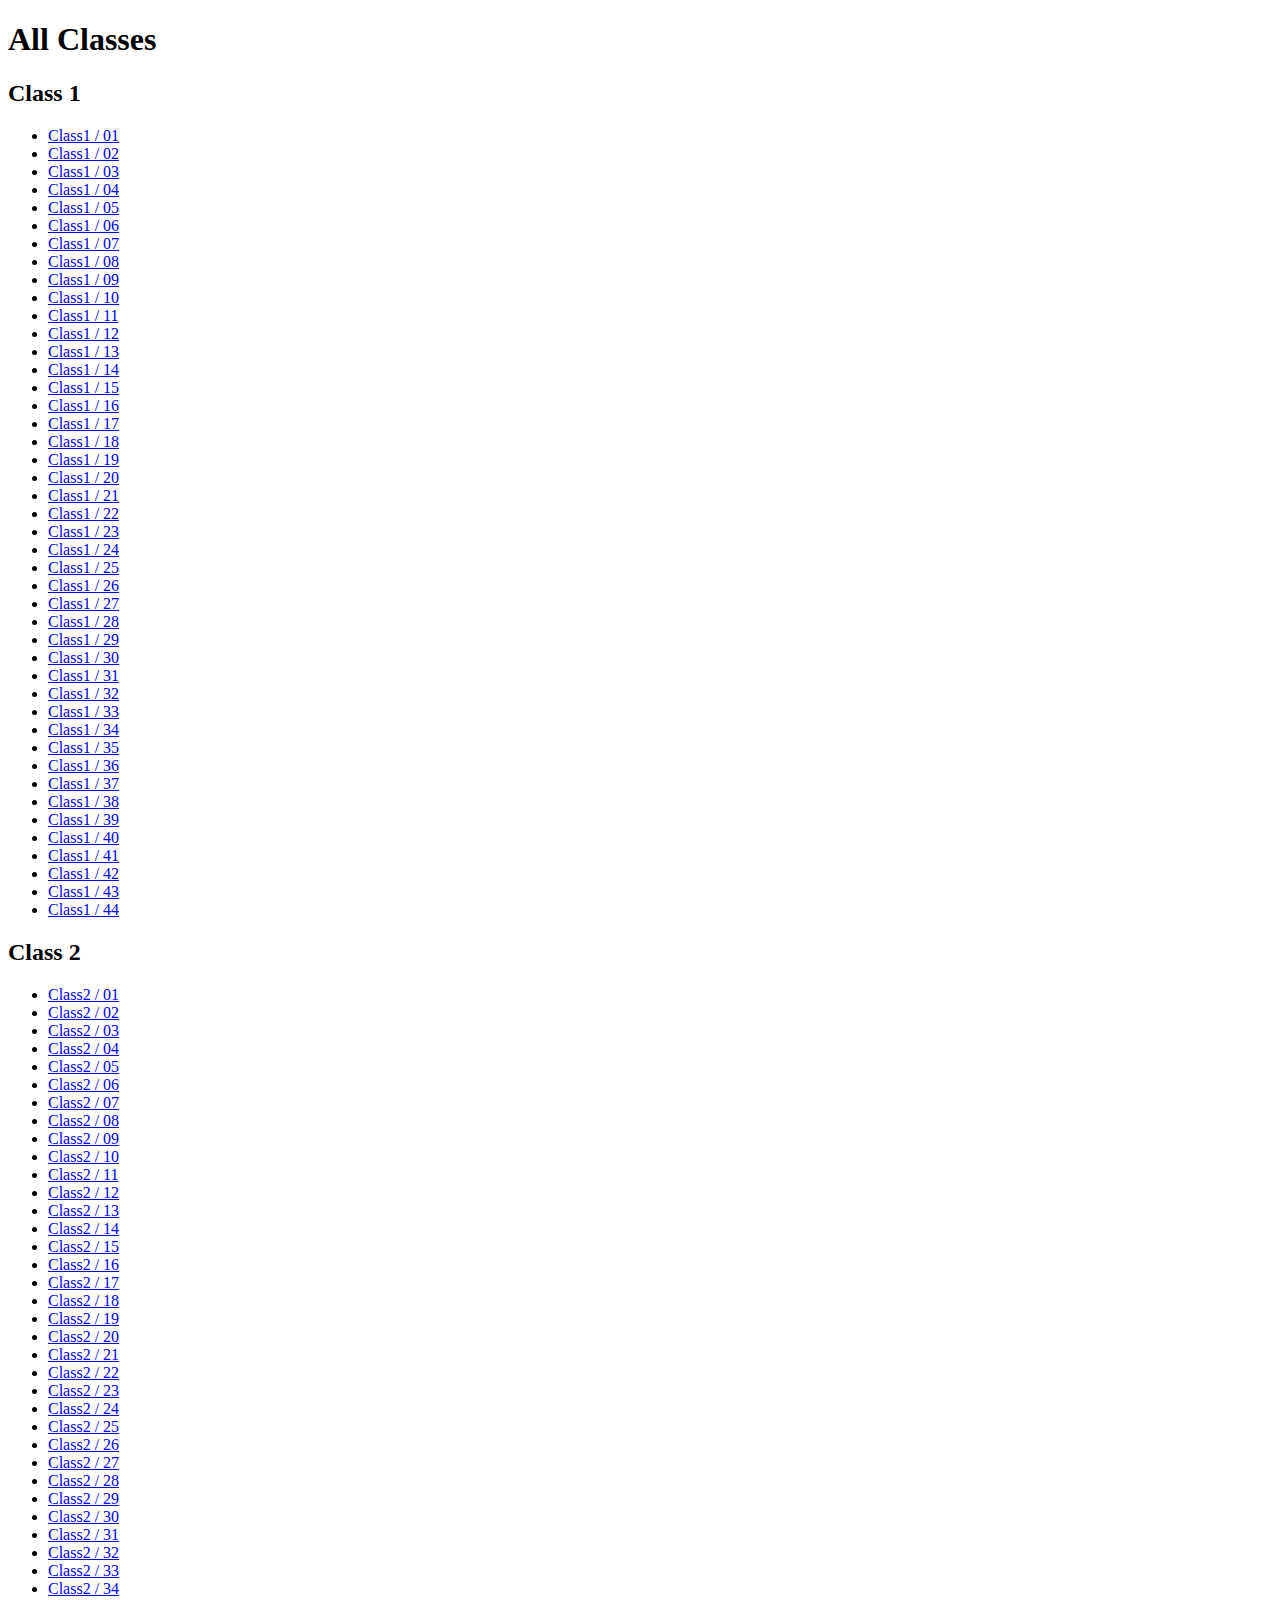
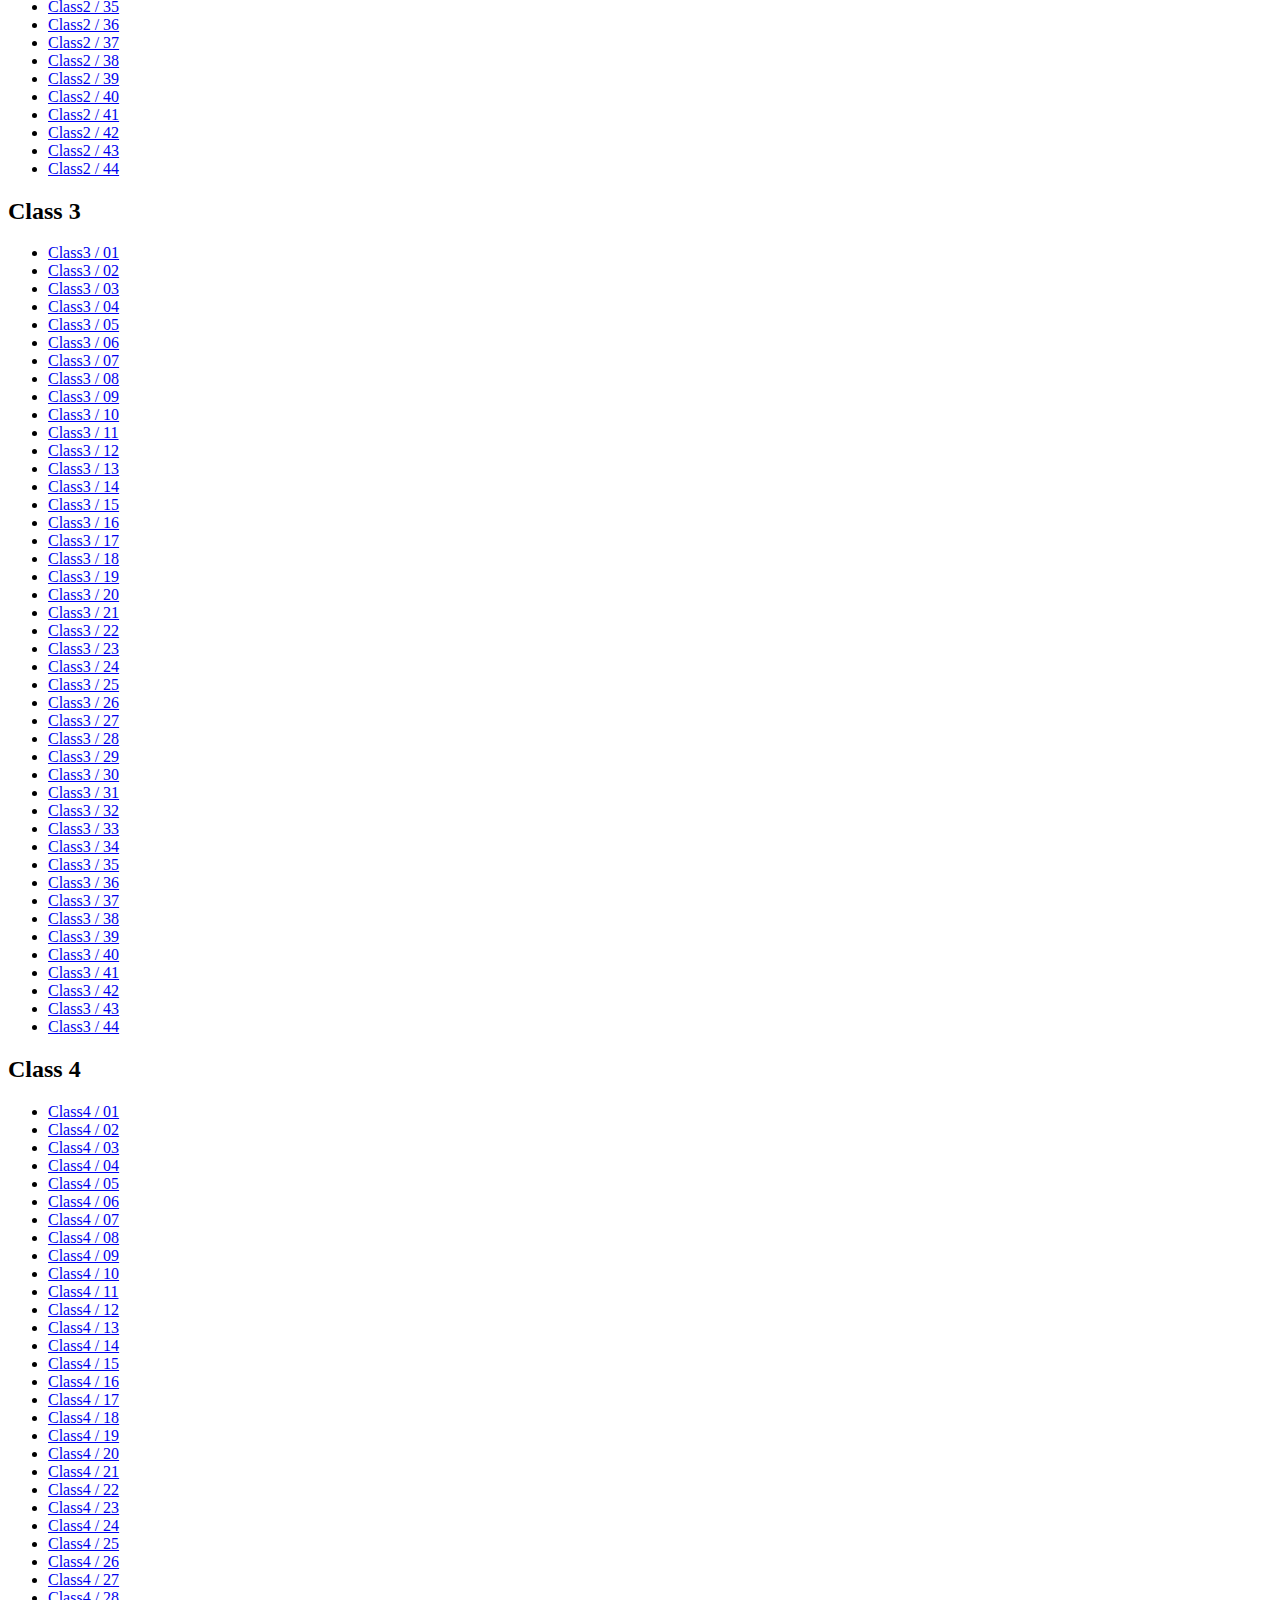
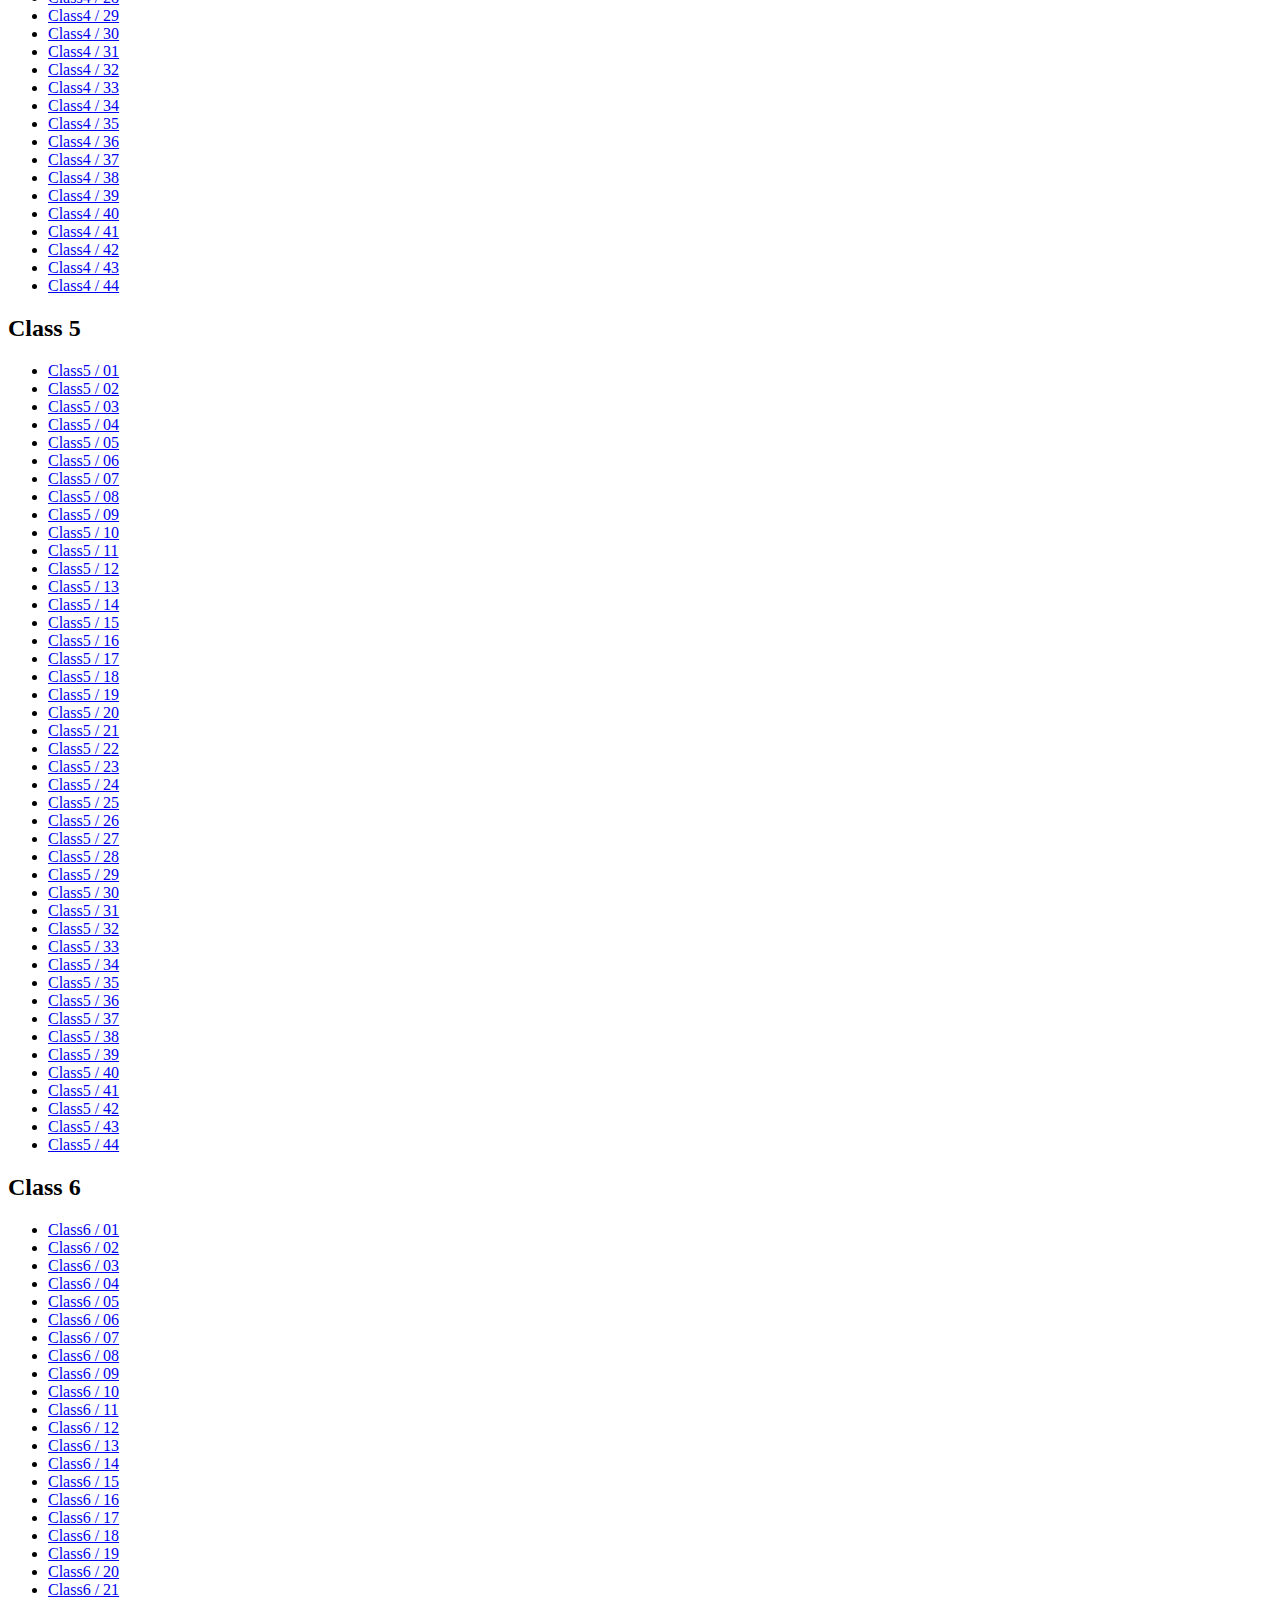
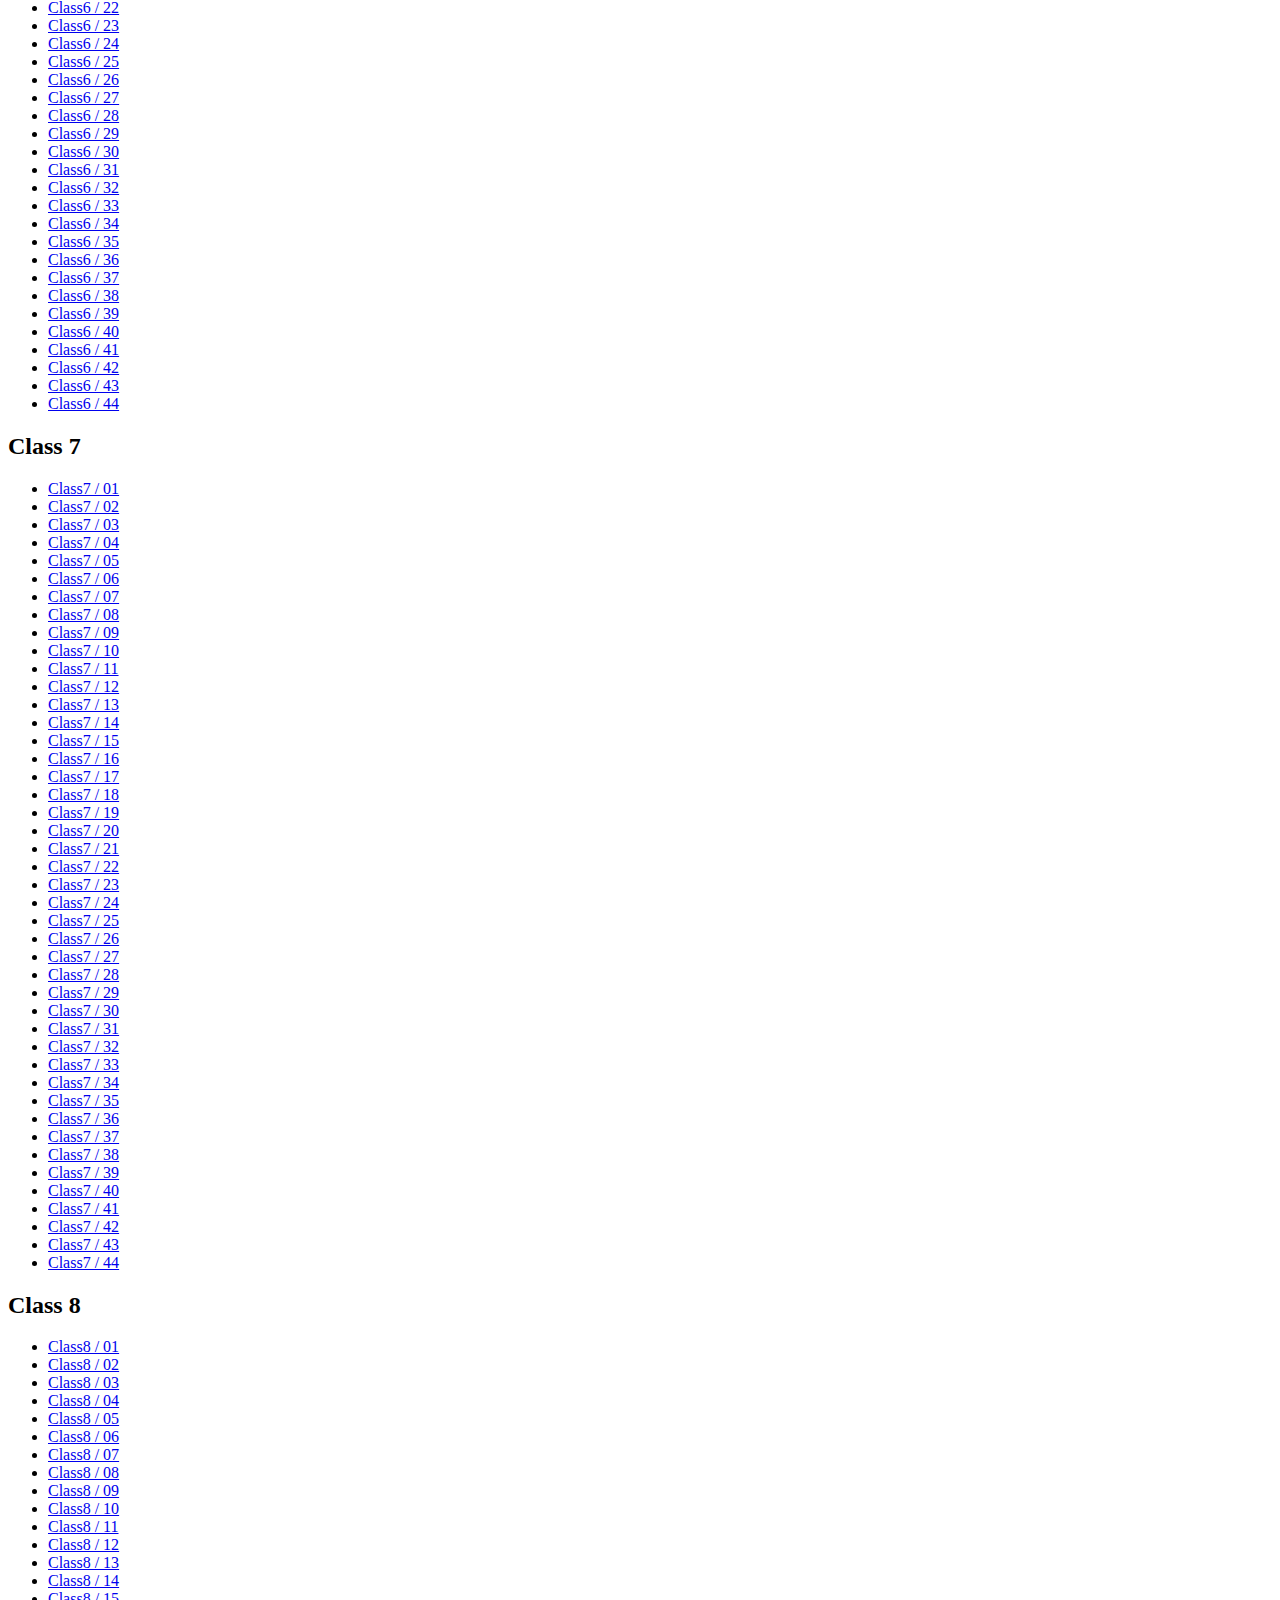
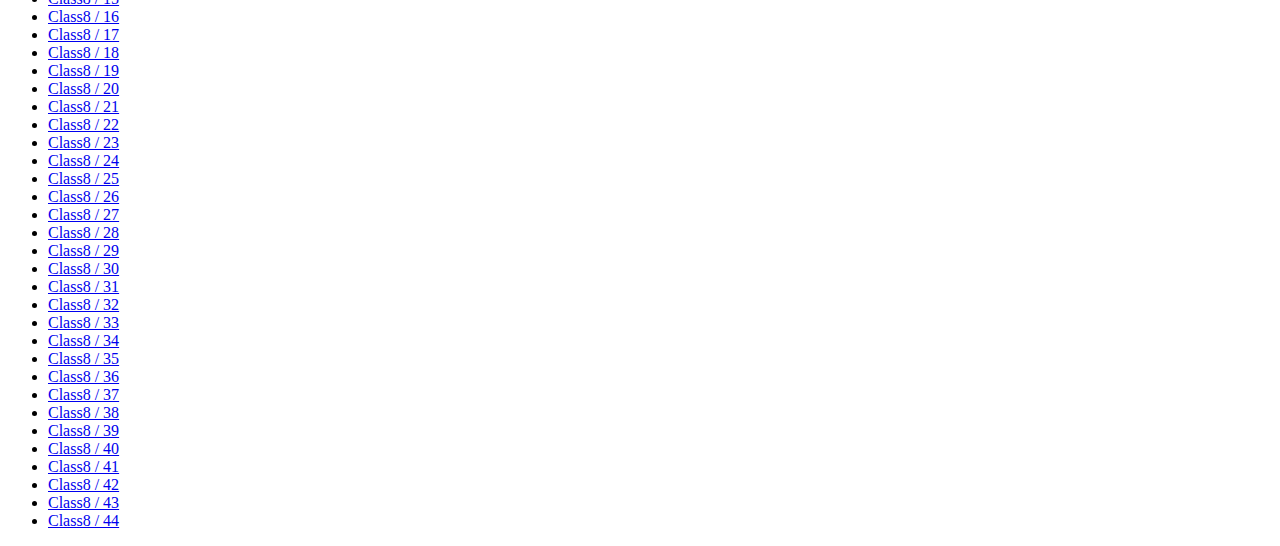
<file: index.html>
<!DOCTYPE html>
<html lang="en">
<head>
  <meta charset="UTF-8">
  <title>Folder Index</title>
</head>
<body>
  <h1>All Classes</h1>
  <h2>Class 1</h2>
  <ul>
    <li><a href="./Class1/01/index.html">Class1 / 01</a></li>
    <li><a href="./Class1/02/index.html">Class1 / 02</a></li>
    <li><a href="./Class1/03/index.html">Class1 / 03</a></li>
    <li><a href="./Class1/04/index.html">Class1 / 04</a></li>
    <li><a href="./Class1/05/index.html">Class1 / 05</a></li>
    <li><a href="./Class1/06/index.html">Class1 / 06</a></li>
    <li><a href="./Class1/07/index.html">Class1 / 07</a></li>
    <li><a href="./Class1/08/index.html">Class1 / 08</a></li>
    <li><a href="./Class1/09/index.html">Class1 / 09</a></li>
    <li><a href="./Class1/10/index.html">Class1 / 10</a></li>
    <li><a href="./Class1/11/index.html">Class1 / 11</a></li>
    <li><a href="./Class1/12/index.html">Class1 / 12</a></li>
    <li><a href="./Class1/13/index.html">Class1 / 13</a></li>
    <li><a href="./Class1/14/index.html">Class1 / 14</a></li>
    <li><a href="./Class1/15/index.html">Class1 / 15</a></li>
    <li><a href="./Class1/16/index.html">Class1 / 16</a></li>
    <li><a href="./Class1/17/index.html">Class1 / 17</a></li>
    <li><a href="./Class1/18/index.html">Class1 / 18</a></li>
    <li><a href="./Class1/19/index.html">Class1 / 19</a></li>
    <li><a href="./Class1/20/index.html">Class1 / 20</a></li>
    <li><a href="./Class1/21/index.html">Class1 / 21</a></li>
    <li><a href="./Class1/22/index.html">Class1 / 22</a></li>
    <li><a href="./Class1/23/index.html">Class1 / 23</a></li>
    <li><a href="./Class1/24/index.html">Class1 / 24</a></li>
    <li><a href="./Class1/25/index.html">Class1 / 25</a></li>
    <li><a href="./Class1/26/index.html">Class1 / 26</a></li>
    <li><a href="./Class1/27/index.html">Class1 / 27</a></li>
    <li><a href="./Class1/28/index.html">Class1 / 28</a></li>
    <li><a href="./Class1/29/index.html">Class1 / 29</a></li>
    <li><a href="./Class1/30/index.html">Class1 / 30</a></li>
    <li><a href="./Class1/31/index.html">Class1 / 31</a></li>
    <li><a href="./Class1/32/index.html">Class1 / 32</a></li>
    <li><a href="./Class1/33/index.html">Class1 / 33</a></li>
    <li><a href="./Class1/34/index.html">Class1 / 34</a></li>
    <li><a href="./Class1/35/index.html">Class1 / 35</a></li>
    <li><a href="./Class1/36/index.html">Class1 / 36</a></li>
    <li><a href="./Class1/37/index.html">Class1 / 37</a></li>
    <li><a href="./Class1/38/index.html">Class1 / 38</a></li>
    <li><a href="./Class1/39/index.html">Class1 / 39</a></li>
    <li><a href="./Class1/40/index.html">Class1 / 40</a></li>
    <li><a href="./Class1/41/index.html">Class1 / 41</a></li>
    <li><a href="./Class1/42/index.html">Class1 / 42</a></li>
    <li><a href="./Class1/43/index.html">Class1 / 43</a></li>
    <li><a href="./Class1/44/index.html">Class1 / 44</a></li>
  </ul>
  <h2>Class 2</h2>
  <ul>
    <li><a href="./Class2/01/index.html">Class2 / 01</a></li>
    <li><a href="./Class2/02/index.html">Class2 / 02</a></li>
    <li><a href="./Class2/03/index.html">Class2 / 03</a></li>
    <li><a href="./Class2/04/index.html">Class2 / 04</a></li>
    <li><a href="./Class2/05/index.html">Class2 / 05</a></li>
    <li><a href="./Class2/06/index.html">Class2 / 06</a></li>
    <li><a href="./Class2/07/index.html">Class2 / 07</a></li>
    <li><a href="./Class2/08/index.html">Class2 / 08</a></li>
    <li><a href="./Class2/09/index.html">Class2 / 09</a></li>
    <li><a href="./Class2/10/index.html">Class2 / 10</a></li>
    <li><a href="./Class2/11/index.html">Class2 / 11</a></li>
    <li><a href="./Class2/12/index.html">Class2 / 12</a></li>
    <li><a href="./Class2/13/index.html">Class2 / 13</a></li>
    <li><a href="./Class2/14/index.html">Class2 / 14</a></li>
    <li><a href="./Class2/15/index.html">Class2 / 15</a></li>
    <li><a href="./Class2/16/index.html">Class2 / 16</a></li>
    <li><a href="./Class2/17/index.html">Class2 / 17</a></li>
    <li><a href="./Class2/18/index.html">Class2 / 18</a></li>
    <li><a href="./Class2/19/index.html">Class2 / 19</a></li>
    <li><a href="./Class2/20/index.html">Class2 / 20</a></li>
    <li><a href="./Class2/21/index.html">Class2 / 21</a></li>
    <li><a href="./Class2/22/index.html">Class2 / 22</a></li>
    <li><a href="./Class2/23/index.html">Class2 / 23</a></li>
    <li><a href="./Class2/24/index.html">Class2 / 24</a></li>
    <li><a href="./Class2/25/index.html">Class2 / 25</a></li>
    <li><a href="./Class2/26/index.html">Class2 / 26</a></li>
    <li><a href="./Class2/27/index.html">Class2 / 27</a></li>
    <li><a href="./Class2/28/index.html">Class2 / 28</a></li>
    <li><a href="./Class2/29/index.html">Class2 / 29</a></li>
    <li><a href="./Class2/30/index.html">Class2 / 30</a></li>
    <li><a href="./Class2/31/index.html">Class2 / 31</a></li>
    <li><a href="./Class2/32/index.html">Class2 / 32</a></li>
    <li><a href="./Class2/33/index.html">Class2 / 33</a></li>
    <li><a href="./Class2/34/index.html">Class2 / 34</a></li>
    <li><a href="./Class2/35/index.html">Class2 / 35</a></li>
    <li><a href="./Class2/36/index.html">Class2 / 36</a></li>
    <li><a href="./Class2/37/index.html">Class2 / 37</a></li>
    <li><a href="./Class2/38/index.html">Class2 / 38</a></li>
    <li><a href="./Class2/39/index.html">Class2 / 39</a></li>
    <li><a href="./Class2/40/index.html">Class2 / 40</a></li>
    <li><a href="./Class2/41/index.html">Class2 / 41</a></li>
    <li><a href="./Class2/42/index.html">Class2 / 42</a></li>
    <li><a href="./Class2/43/index.html">Class2 / 43</a></li>
    <li><a href="./Class2/44/index.html">Class2 / 44</a></li>
  </ul>
  <h2>Class 3</h2>
  <ul>
    <li><a href="./Class3/01/index.html">Class3 / 01</a></li>
    <li><a href="./Class3/02/index.html">Class3 / 02</a></li>
    <li><a href="./Class3/03/index.html">Class3 / 03</a></li>
    <li><a href="./Class3/04/index.html">Class3 / 04</a></li>
    <li><a href="./Class3/05/index.html">Class3 / 05</a></li>
    <li><a href="./Class3/06/index.html">Class3 / 06</a></li>
    <li><a href="./Class3/07/index.html">Class3 / 07</a></li>
    <li><a href="./Class3/08/index.html">Class3 / 08</a></li>
    <li><a href="./Class3/09/index.html">Class3 / 09</a></li>
    <li><a href="./Class3/10/index.html">Class3 / 10</a></li>
    <li><a href="./Class3/11/index.html">Class3 / 11</a></li>
    <li><a href="./Class3/12/index.html">Class3 / 12</a></li>
    <li><a href="./Class3/13/index.html">Class3 / 13</a></li>
    <li><a href="./Class3/14/index.html">Class3 / 14</a></li>
    <li><a href="./Class3/15/index.html">Class3 / 15</a></li>
    <li><a href="./Class3/16/index.html">Class3 / 16</a></li>
    <li><a href="./Class3/17/index.html">Class3 / 17</a></li>
    <li><a href="./Class3/18/index.html">Class3 / 18</a></li>
    <li><a href="./Class3/19/index.html">Class3 / 19</a></li>
    <li><a href="./Class3/20/index.html">Class3 / 20</a></li>
    <li><a href="./Class3/21/index.html">Class3 / 21</a></li>
    <li><a href="./Class3/22/index.html">Class3 / 22</a></li>
    <li><a href="./Class3/23/index.html">Class3 / 23</a></li>
    <li><a href="./Class3/24/index.html">Class3 / 24</a></li>
    <li><a href="./Class3/25/index.html">Class3 / 25</a></li>
    <li><a href="./Class3/26/index.html">Class3 / 26</a></li>
    <li><a href="./Class3/27/index.html">Class3 / 27</a></li>
    <li><a href="./Class3/28/index.html">Class3 / 28</a></li>
    <li><a href="./Class3/29/index.html">Class3 / 29</a></li>
    <li><a href="./Class3/30/index.html">Class3 / 30</a></li>
    <li><a href="./Class3/31/index.html">Class3 / 31</a></li>
    <li><a href="./Class3/32/index.html">Class3 / 32</a></li>
    <li><a href="./Class3/33/index.html">Class3 / 33</a></li>
    <li><a href="./Class3/34/index.html">Class3 / 34</a></li>
    <li><a href="./Class3/35/index.html">Class3 / 35</a></li>
    <li><a href="./Class3/36/index.html">Class3 / 36</a></li>
    <li><a href="./Class3/37/index.html">Class3 / 37</a></li>
    <li><a href="./Class3/38/index.html">Class3 / 38</a></li>
    <li><a href="./Class3/39/index.html">Class3 / 39</a></li>
    <li><a href="./Class3/40/index.html">Class3 / 40</a></li>
    <li><a href="./Class3/41/index.html">Class3 / 41</a></li>
    <li><a href="./Class3/42/index.html">Class3 / 42</a></li>
    <li><a href="./Class3/43/index.html">Class3 / 43</a></li>
    <li><a href="./Class3/44/index.html">Class3 / 44</a></li>
  </ul>
  <h2>Class 4</h2>
  <ul>
    <li><a href="./Class4/01/index.html">Class4 / 01</a></li>
    <li><a href="./Class4/02/index.html">Class4 / 02</a></li>
    <li><a href="./Class4/03/index.html">Class4 / 03</a></li>
    <li><a href="./Class4/04/index.html">Class4 / 04</a></li>
    <li><a href="./Class4/05/index.html">Class4 / 05</a></li>
    <li><a href="./Class4/06/index.html">Class4 / 06</a></li>
    <li><a href="./Class4/07/index.html">Class4 / 07</a></li>
    <li><a href="./Class4/08/index.html">Class4 / 08</a></li>
    <li><a href="./Class4/09/index.html">Class4 / 09</a></li>
    <li><a href="./Class4/10/index.html">Class4 / 10</a></li>
    <li><a href="./Class4/11/index.html">Class4 / 11</a></li>
    <li><a href="./Class4/12/index.html">Class4 / 12</a></li>
    <li><a href="./Class4/13/index.html">Class4 / 13</a></li>
    <li><a href="./Class4/14/index.html">Class4 / 14</a></li>
    <li><a href="./Class4/15/index.html">Class4 / 15</a></li>
    <li><a href="./Class4/16/index.html">Class4 / 16</a></li>
    <li><a href="./Class4/17/index.html">Class4 / 17</a></li>
    <li><a href="./Class4/18/index.html">Class4 / 18</a></li>
    <li><a href="./Class4/19/index.html">Class4 / 19</a></li>
    <li><a href="./Class4/20/index.html">Class4 / 20</a></li>
    <li><a href="./Class4/21/index.html">Class4 / 21</a></li>
    <li><a href="./Class4/22/index.html">Class4 / 22</a></li>
    <li><a href="./Class4/23/index.html">Class4 / 23</a></li>
    <li><a href="./Class4/24/index.html">Class4 / 24</a></li>
    <li><a href="./Class4/25/index.html">Class4 / 25</a></li>
    <li><a href="./Class4/26/index.html">Class4 / 26</a></li>
    <li><a href="./Class4/27/index.html">Class4 / 27</a></li>
    <li><a href="./Class4/28/index.html">Class4 / 28</a></li>
    <li><a href="./Class4/29/index.html">Class4 / 29</a></li>
    <li><a href="./Class4/30/index.html">Class4 / 30</a></li>
    <li><a href="./Class4/31/index.html">Class4 / 31</a></li>
    <li><a href="./Class4/32/index.html">Class4 / 32</a></li>
    <li><a href="./Class4/33/index.html">Class4 / 33</a></li>
    <li><a href="./Class4/34/index.html">Class4 / 34</a></li>
    <li><a href="./Class4/35/index.html">Class4 / 35</a></li>
    <li><a href="./Class4/36/index.html">Class4 / 36</a></li>
    <li><a href="./Class4/37/index.html">Class4 / 37</a></li>
    <li><a href="./Class4/38/index.html">Class4 / 38</a></li>
    <li><a href="./Class4/39/index.html">Class4 / 39</a></li>
    <li><a href="./Class4/40/index.html">Class4 / 40</a></li>
    <li><a href="./Class4/41/index.html">Class4 / 41</a></li>
    <li><a href="./Class4/42/index.html">Class4 / 42</a></li>
    <li><a href="./Class4/43/index.html">Class4 / 43</a></li>
    <li><a href="./Class4/44/index.html">Class4 / 44</a></li>
  </ul>
  <h2>Class 5</h2>
  <ul>
    <li><a href="./Class5/01/index.html">Class5 / 01</a></li>
    <li><a href="./Class5/02/index.html">Class5 / 02</a></li>
    <li><a href="./Class5/03/index.html">Class5 / 03</a></li>
    <li><a href="./Class5/04/index.html">Class5 / 04</a></li>
    <li><a href="./Class5/05/index.html">Class5 / 05</a></li>
    <li><a href="./Class5/06/index.html">Class5 / 06</a></li>
    <li><a href="./Class5/07/index.html">Class5 / 07</a></li>
    <li><a href="./Class5/08/index.html">Class5 / 08</a></li>
    <li><a href="./Class5/09/index.html">Class5 / 09</a></li>
    <li><a href="./Class5/10/index.html">Class5 / 10</a></li>
    <li><a href="./Class5/11/index.html">Class5 / 11</a></li>
    <li><a href="./Class5/12/index.html">Class5 / 12</a></li>
    <li><a href="./Class5/13/index.html">Class5 / 13</a></li>
    <li><a href="./Class5/14/index.html">Class5 / 14</a></li>
    <li><a href="./Class5/15/index.html">Class5 / 15</a></li>
    <li><a href="./Class5/16/index.html">Class5 / 16</a></li>
    <li><a href="./Class5/17/index.html">Class5 / 17</a></li>
    <li><a href="./Class5/18/index.html">Class5 / 18</a></li>
    <li><a href="./Class5/19/index.html">Class5 / 19</a></li>
    <li><a href="./Class5/20/index.html">Class5 / 20</a></li>
    <li><a href="./Class5/21/index.html">Class5 / 21</a></li>
    <li><a href="./Class5/22/index.html">Class5 / 22</a></li>
    <li><a href="./Class5/23/index.html">Class5 / 23</a></li>
    <li><a href="./Class5/24/index.html">Class5 / 24</a></li>
    <li><a href="./Class5/25/index.html">Class5 / 25</a></li>
    <li><a href="./Class5/26/index.html">Class5 / 26</a></li>
    <li><a href="./Class5/27/index.html">Class5 / 27</a></li>
    <li><a href="./Class5/28/index.html">Class5 / 28</a></li>
    <li><a href="./Class5/29/index.html">Class5 / 29</a></li>
    <li><a href="./Class5/30/index.html">Class5 / 30</a></li>
    <li><a href="./Class5/31/index.html">Class5 / 31</a></li>
    <li><a href="./Class5/32/index.html">Class5 / 32</a></li>
    <li><a href="./Class5/33/index.html">Class5 / 33</a></li>
    <li><a href="./Class5/34/index.html">Class5 / 34</a></li>
    <li><a href="./Class5/35/index.html">Class5 / 35</a></li>
    <li><a href="./Class5/36/index.html">Class5 / 36</a></li>
    <li><a href="./Class5/37/index.html">Class5 / 37</a></li>
    <li><a href="./Class5/38/index.html">Class5 / 38</a></li>
    <li><a href="./Class5/39/index.html">Class5 / 39</a></li>
    <li><a href="./Class5/40/index.html">Class5 / 40</a></li>
    <li><a href="./Class5/41/index.html">Class5 / 41</a></li>
    <li><a href="./Class5/42/index.html">Class5 / 42</a></li>
    <li><a href="./Class5/43/index.html">Class5 / 43</a></li>
    <li><a href="./Class5/44/index.html">Class5 / 44</a></li>
  </ul>
  <h2>Class 6</h2>
  <ul>
    <li><a href="./Class6/01/index.html">Class6 / 01</a></li>
    <li><a href="./Class6/02/index.html">Class6 / 02</a></li>
    <li><a href="./Class6/03/index.html">Class6 / 03</a></li>
    <li><a href="./Class6/04/index.html">Class6 / 04</a></li>
    <li><a href="./Class6/05/index.html">Class6 / 05</a></li>
    <li><a href="./Class6/06/index.html">Class6 / 06</a></li>
    <li><a href="./Class6/07/index.html">Class6 / 07</a></li>
    <li><a href="./Class6/08/index.html">Class6 / 08</a></li>
    <li><a href="./Class6/09/index.html">Class6 / 09</a></li>
    <li><a href="./Class6/10/index.html">Class6 / 10</a></li>
    <li><a href="./Class6/11/index.html">Class6 / 11</a></li>
    <li><a href="./Class6/12/index.html">Class6 / 12</a></li>
    <li><a href="./Class6/13/index.html">Class6 / 13</a></li>
    <li><a href="./Class6/14/index.html">Class6 / 14</a></li>
    <li><a href="./Class6/15/index.html">Class6 / 15</a></li>
    <li><a href="./Class6/16/index.html">Class6 / 16</a></li>
    <li><a href="./Class6/17/index.html">Class6 / 17</a></li>
    <li><a href="./Class6/18/index.html">Class6 / 18</a></li>
    <li><a href="./Class6/19/index.html">Class6 / 19</a></li>
    <li><a href="./Class6/20/index.html">Class6 / 20</a></li>
    <li><a href="./Class6/21/index.html">Class6 / 21</a></li>
    <li><a href="./Class6/22/index.html">Class6 / 22</a></li>
    <li><a href="./Class6/23/index.html">Class6 / 23</a></li>
    <li><a href="./Class6/24/index.html">Class6 / 24</a></li>
    <li><a href="./Class6/25/index.html">Class6 / 25</a></li>
    <li><a href="./Class6/26/index.html">Class6 / 26</a></li>
    <li><a href="./Class6/27/index.html">Class6 / 27</a></li>
    <li><a href="./Class6/28/index.html">Class6 / 28</a></li>
    <li><a href="./Class6/29/index.html">Class6 / 29</a></li>
    <li><a href="./Class6/30/index.html">Class6 / 30</a></li>
    <li><a href="./Class6/31/index.html">Class6 / 31</a></li>
    <li><a href="./Class6/32/index.html">Class6 / 32</a></li>
    <li><a href="./Class6/33/index.html">Class6 / 33</a></li>
    <li><a href="./Class6/34/index.html">Class6 / 34</a></li>
    <li><a href="./Class6/35/index.html">Class6 / 35</a></li>
    <li><a href="./Class6/36/index.html">Class6 / 36</a></li>
    <li><a href="./Class6/37/index.html">Class6 / 37</a></li>
    <li><a href="./Class6/38/index.html">Class6 / 38</a></li>
    <li><a href="./Class6/39/index.html">Class6 / 39</a></li>
    <li><a href="./Class6/40/index.html">Class6 / 40</a></li>
    <li><a href="./Class6/41/index.html">Class6 / 41</a></li>
    <li><a href="./Class6/42/index.html">Class6 / 42</a></li>
    <li><a href="./Class6/43/index.html">Class6 / 43</a></li>
    <li><a href="./Class6/44/index.html">Class6 / 44</a></li>
  </ul>
  <h2>Class 7</h2>
  <ul>
    <li><a href="./Class7/01/index.html">Class7 / 01</a></li>
    <li><a href="./Class7/02/index.html">Class7 / 02</a></li>
    <li><a href="./Class7/03/index.html">Class7 / 03</a></li>
    <li><a href="./Class7/04/index.html">Class7 / 04</a></li>
    <li><a href="./Class7/05/index.html">Class7 / 05</a></li>
    <li><a href="./Class7/06/index.html">Class7 / 06</a></li>
    <li><a href="./Class7/07/index.html">Class7 / 07</a></li>
    <li><a href="./Class7/08/index.html">Class7 / 08</a></li>
    <li><a href="./Class7/09/index.html">Class7 / 09</a></li>
    <li><a href="./Class7/10/index.html">Class7 / 10</a></li>
    <li><a href="./Class7/11/index.html">Class7 / 11</a></li>
    <li><a href="./Class7/12/index.html">Class7 / 12</a></li>
    <li><a href="./Class7/13/index.html">Class7 / 13</a></li>
    <li><a href="./Class7/14/index.html">Class7 / 14</a></li>
    <li><a href="./Class7/15/index.html">Class7 / 15</a></li>
    <li><a href="./Class7/16/index.html">Class7 / 16</a></li>
    <li><a href="./Class7/17/index.html">Class7 / 17</a></li>
    <li><a href="./Class7/18/index.html">Class7 / 18</a></li>
    <li><a href="./Class7/19/index.html">Class7 / 19</a></li>
    <li><a href="./Class7/20/index.html">Class7 / 20</a></li>
    <li><a href="./Class7/21/index.html">Class7 / 21</a></li>
    <li><a href="./Class7/22/index.html">Class7 / 22</a></li>
    <li><a href="./Class7/23/index.html">Class7 / 23</a></li>
    <li><a href="./Class7/24/index.html">Class7 / 24</a></li>
    <li><a href="./Class7/25/index.html">Class7 / 25</a></li>
    <li><a href="./Class7/26/index.html">Class7 / 26</a></li>
    <li><a href="./Class7/27/index.html">Class7 / 27</a></li>
    <li><a href="./Class7/28/index.html">Class7 / 28</a></li>
    <li><a href="./Class7/29/index.html">Class7 / 29</a></li>
    <li><a href="./Class7/30/index.html">Class7 / 30</a></li>
    <li><a href="./Class7/31/index.html">Class7 / 31</a></li>
    <li><a href="./Class7/32/index.html">Class7 / 32</a></li>
    <li><a href="./Class7/33/index.html">Class7 / 33</a></li>
    <li><a href="./Class7/34/index.html">Class7 / 34</a></li>
    <li><a href="./Class7/35/index.html">Class7 / 35</a></li>
    <li><a href="./Class7/36/index.html">Class7 / 36</a></li>
    <li><a href="./Class7/37/index.html">Class7 / 37</a></li>
    <li><a href="./Class7/38/index.html">Class7 / 38</a></li>
    <li><a href="./Class7/39/index.html">Class7 / 39</a></li>
    <li><a href="./Class7/40/index.html">Class7 / 40</a></li>
    <li><a href="./Class7/41/index.html">Class7 / 41</a></li>
    <li><a href="./Class7/42/index.html">Class7 / 42</a></li>
    <li><a href="./Class7/43/index.html">Class7 / 43</a></li>
    <li><a href="./Class7/44/index.html">Class7 / 44</a></li>
  </ul>
  <h2>Class 8</h2>
  <ul>
    <li><a href="./Class8/01/index.html">Class8 / 01</a></li>
    <li><a href="./Class8/02/index.html">Class8 / 02</a></li>
    <li><a href="./Class8/03/index.html">Class8 / 03</a></li>
    <li><a href="./Class8/04/index.html">Class8 / 04</a></li>
    <li><a href="./Class8/05/index.html">Class8 / 05</a></li>
    <li><a href="./Class8/06/index.html">Class8 / 06</a></li>
    <li><a href="./Class8/07/index.html">Class8 / 07</a></li>
    <li><a href="./Class8/08/index.html">Class8 / 08</a></li>
    <li><a href="./Class8/09/index.html">Class8 / 09</a></li>
    <li><a href="./Class8/10/index.html">Class8 / 10</a></li>
    <li><a href="./Class8/11/index.html">Class8 / 11</a></li>
    <li><a href="./Class8/12/index.html">Class8 / 12</a></li>
    <li><a href="./Class8/13/index.html">Class8 / 13</a></li>
    <li><a href="./Class8/14/index.html">Class8 / 14</a></li>
    <li><a href="./Class8/15/index.html">Class8 / 15</a></li>
    <li><a href="./Class8/16/index.html">Class8 / 16</a></li>
    <li><a href="./Class8/17/index.html">Class8 / 17</a></li>
    <li><a href="./Class8/18/index.html">Class8 / 18</a></li>
    <li><a href="./Class8/19/index.html">Class8 / 19</a></li>
    <li><a href="./Class8/20/index.html">Class8 / 20</a></li>
    <li><a href="./Class8/21/index.html">Class8 / 21</a></li>
    <li><a href="./Class8/22/index.html">Class8 / 22</a></li>
    <li><a href="./Class8/23/index.html">Class8 / 23</a></li>
    <li><a href="./Class8/24/index.html">Class8 / 24</a></li>
    <li><a href="./Class8/25/index.html">Class8 / 25</a></li>
    <li><a href="./Class8/26/index.html">Class8 / 26</a></li>
    <li><a href="./Class8/27/index.html">Class8 / 27</a></li>
    <li><a href="./Class8/28/index.html">Class8 / 28</a></li>
    <li><a href="./Class8/29/index.html">Class8 / 29</a></li>
    <li><a href="./Class8/30/index.html">Class8 / 30</a></li>
    <li><a href="./Class8/31/index.html">Class8 / 31</a></li>
    <li><a href="./Class8/32/index.html">Class8 / 32</a></li>
    <li><a href="./Class8/33/index.html">Class8 / 33</a></li>
    <li><a href="./Class8/34/index.html">Class8 / 34</a></li>
    <li><a href="./Class8/35/index.html">Class8 / 35</a></li>
    <li><a href="./Class8/36/index.html">Class8 / 36</a></li>
    <li><a href="./Class8/37/index.html">Class8 / 37</a></li>
    <li><a href="./Class8/38/index.html">Class8 / 38</a></li>
    <li><a href="./Class8/39/index.html">Class8 / 39</a></li>
    <li><a href="./Class8/40/index.html">Class8 / 40</a></li>
    <li><a href="./Class8/41/index.html">Class8 / 41</a></li>
    <li><a href="./Class8/42/index.html">Class8 / 42</a></li>
    <li><a href="./Class8/43/index.html">Class8 / 43</a></li>
    <li><a href="./Class8/44/index.html">Class8 / 44</a></li>
  </ul>

</body>
</html>
</file>
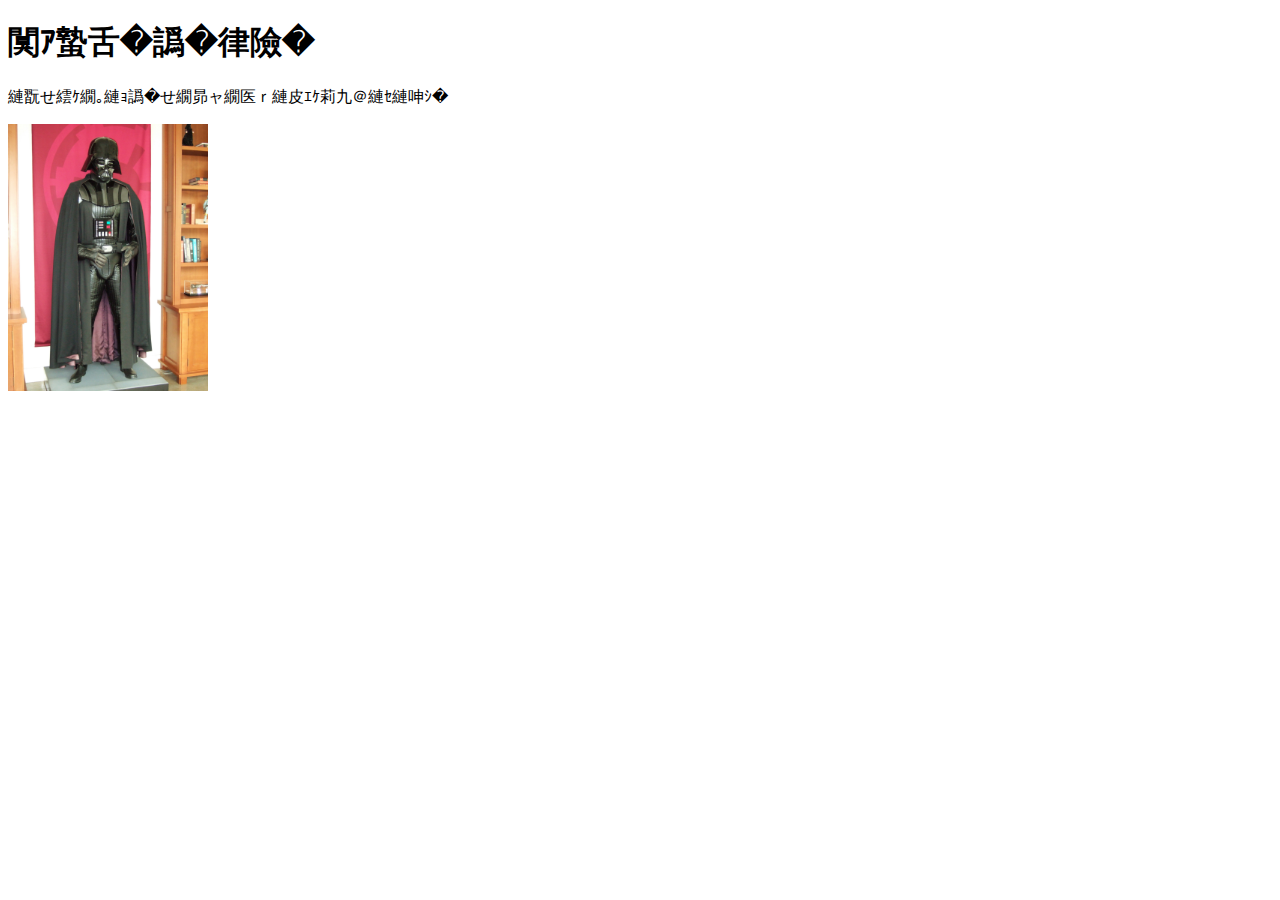
<file: Class8/44/index.html>
<!DOCTYPE html>
<html lang="ja">
  <head>
    <meta charset="SHIFT_JIS">
    <title>旅日記</title>
  </head>
  <body>
    <h1>花子の旅日記</h1>
    <p>おススメの旅スポットをご紹介します！</p>
    <img src="vader.jpg" width="200" alt="旅先の写真">
  </body>
</html>
</file>
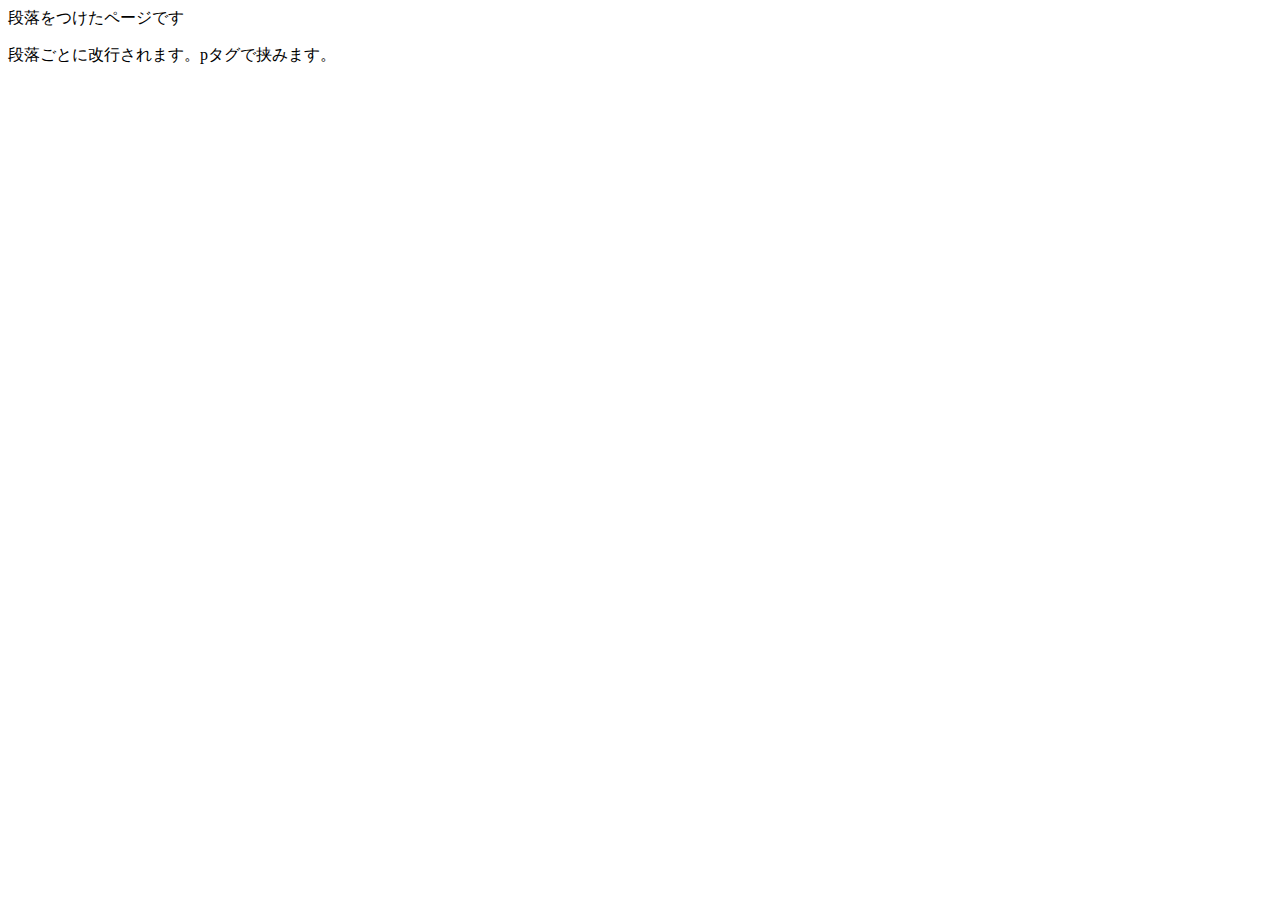
<file: Class8/44/page.html>
<html lang = "ja">
  <head>
      <meta charset="shift-jis">
      <link rel="stylesheet" href="./style.css">
      <title>�����L�T�u�y�[�W</title>
  </head>
  <body>
  <p>�i���������y�[�W�ł�</p>
 
  <p>
 �i�����Ƃɉ��s����܂��Bp�^�O�ŋ��݂܂��B
  </p>
  
</body>
</html>
</file>
<file: Class8/44/style.css>
.cool{
    color: #6633ff; 
    font-size:25px; }
</file>
